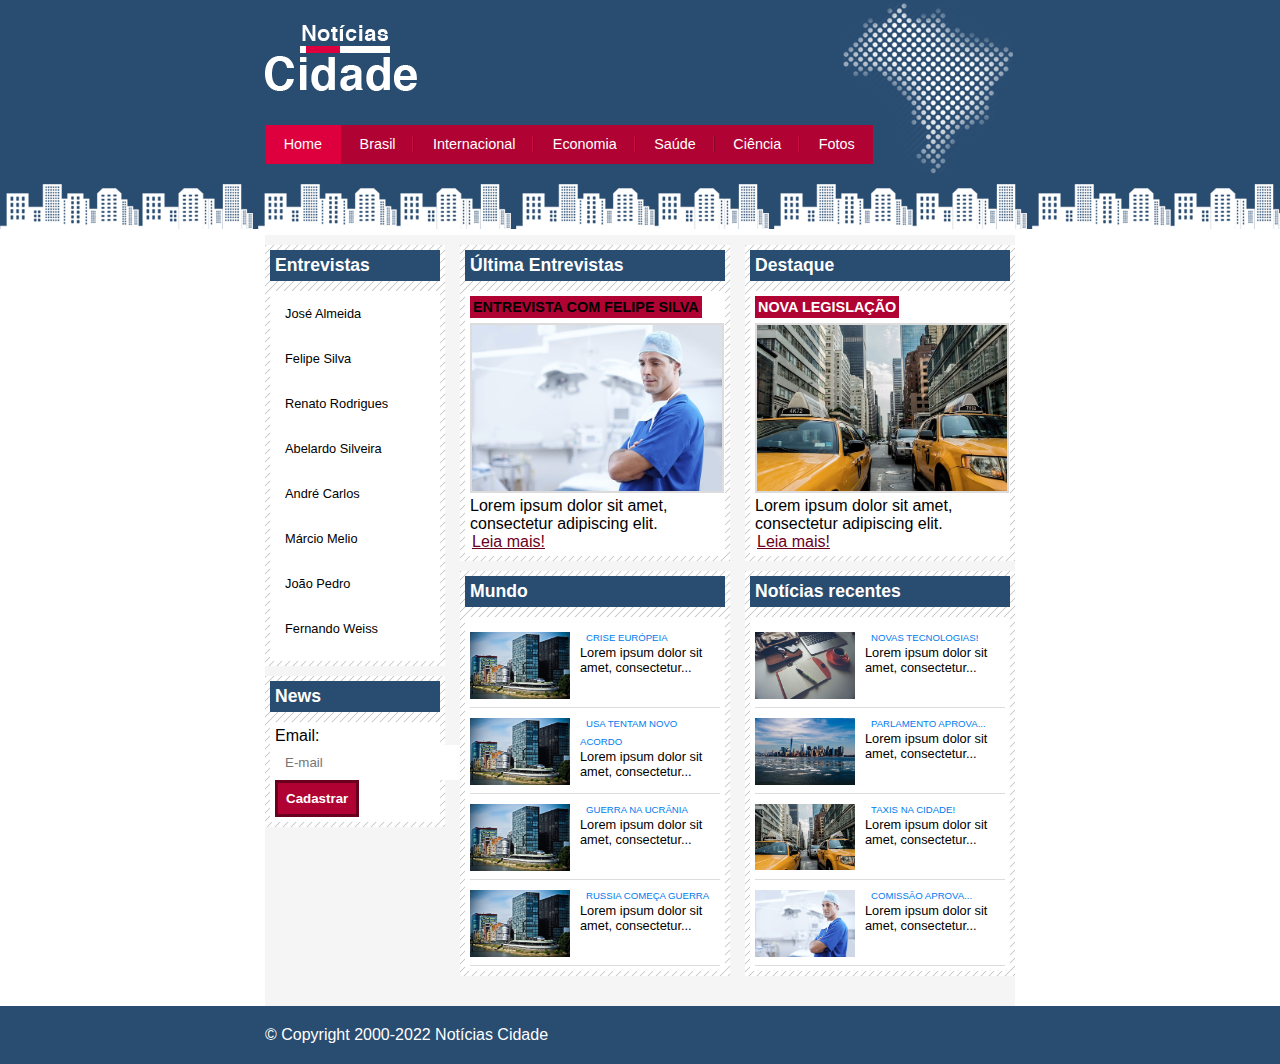
<file: index.html>
<!DOCTYPE html>
<html lang="en">
<head>
    <meta charset="UTF-8">
    <meta http-equiv="X-UA-Compatible" content="IE=edge">
    <meta name="viewport" content="width=device-width, initial-scale=1.0">
    <title>Noticias Cidade</title>
    <link rel="stylesheet" href="css/style.css">
</head>
<body id="home">
    <!-- Inicio main -->
    <main>
        <!-- Inicio header -->
        <header>
            <div><img src="imagens/logo.png" alt=""></div>
            <nav id="nav-top">
                <ul>
                    <li id="atual"><a href="index.html">Home</a></li>
                    <li><a href="brasil.html">Brasil</a></li>
                    <li><a href="">Internacional</a></li>
                    <li><a href="">Economia</a></li>
                    <li><a href="">Saúde</a></li>
                    <li><a href="">Ciência</a></li>
                    <li><a href="fotos.html" class="last">Fotos</a></li>
                </ul>
            </nav>
        </header>
        <!-- Fim header -->
        <!-- Inicio principal -->
        <div id="principal">
            <!-- Inicio -->
            <div id="lateral">
                <!-- Inicio caixa -->
                <div class="caixa">
                    <div class="titulo">
                        <h2>Entrevistas</h2>
                    </div>
                    <div class="conteudo">
                        <ul>
                            <li><a href="">José Almeida</a></li>
                            <li><a href="">Felipe Silva</a></li>
                            <li><a href="">Renato Rodrigues</a></li>
                            <li><a href="">Abelardo Silveira</a></li>
                            <li><a href="">André Carlos</a></li>
                            <li><a href="">Márcio Melio</a></li>
                            <li><a href="">João Pedro</a></li>
                            <li><a href="">Fernando Weiss</a></li>
                        </ul>
                    </div>
                </div>
                <!-- Fim caixa -->
                <div class="caixa">
                    <div class="titulo">
                        <h2>News</h2>
                    </div>
                    <div class="conteudo">
                        <ul>
                            <form action="">
                                Email:<br>
                                <input type="text" name="email" id="email" placeholder="E-mail">
                                <input type="submit" value="Cadastrar">
                            </form>
                        </ul>
                    </div>
                </div>
            </div>
            <!-- Fim lateral -->
            <!-- Inicio primario -->
            <div id="primario">
                <div class="caixa">
                    <div class="titulo">
                        <h2>Última Entrevistas</h2>
                    </div>
                    <div class="conteudo">
                        <h3>ENTREVISTA COM FELIPE SILVA</h3>
                        <img src="imagens/doutor.jpg" alt="" class="imagem">
                        <p>Lorem ipsum dolor sit amet, consectetur adipiscing elit.</p>
                        <a href="" class="leia-mais">Leia mais!</a>
                    </div>
                </div>
                <div class="caixa">
                    <div class="titulo">
                        <h2>Mundo</h2>
                    </div>
                    <div class="conteudo">
                        <div class="mundo">
                            <a href="">crise európeia</a>
                            <p>Lorem ipsum dolor sit amet, consectetur...</p>
                        </div>
                        <div class="mundo">
                            <a href="">usa tentam novo acordo</a>
                            <p>Lorem ipsum dolor sit amet, consectetur...</p>
                        </div>
                        <div class="mundo">
                            <a href="">guerra na ucrânia</a>
                            <p>Lorem ipsum dolor sit amet, consectetur...</p>
                        </div>
                        <div class="mundo">
                            <a href="">russia começa guerra</a>
                            <p>Lorem ipsum dolor sit amet, consectetur...</p>
                        </div>
                    </div>
                </div>
            </div>
            <!-- Fim primario -->
            <!-- Inicio secundario -->
            <div id="secundario">
                <div class="caixa">
                    <div class="titulo">
                        <h2>Destaque</h2>
                    </div>
                    <div class="conteudo">
                        <h3>NOVA LEGISLAÇÃO</h3>
                        <img src="imagens/taxi.jpg" alt="" class="imagem">
                        <p>Lorem ipsum dolor sit amet, consectetur adipiscing elit.</p>
                        <a href="" class="leia-mais">Leia mais!</a>
                    </div>
                </div>
                <div class="caixa">
                    <div class="titulo">
                        <h2>Notícias recentes</h2>
                    </div>
                    <div class="conteudo">
                        <div class="recentes">
                            <div class="container-imagens">
                                <img src="imagens/tecnologia.jpg" alt=""class="imagens">
                            </div>
                            <div class="conteudo-recente">
                                <a href="">novas tecnologias!</a>
                                <p>Lorem ipsum dolor sit amet, consectetur...</p>    
                            </div>
                        </div>
                        <div class="recentes">
                            <div class="container-imagens">
                                <img src="imagens/cidade.jpg" alt=""class="imagens">
                            </div>
                            <div class="conteudo-recente">
                                <a href="">parlamento aprova...</a>
                                <p>Lorem ipsum dolor sit amet, consectetur...</p>    
                            </div>
                        </div>
                        <div class="recentes">
                            <div class="container-imagens">
                                <img src="imagens/taxi.jpg" alt=""class="imagens">
                            </div>
                            <div class="conteudo-recente">
                                <a href="">taxis na cidade!</a>
                                <p>Lorem ipsum dolor sit amet, consectetur...</p>    
                            </div>
                        </div>
                        <div class="recentes">
                            <div class="container-imagens">
                                <img src="imagens/doutor.jpg" alt="" class="imagens">
                            </div>
                            <div class="conteudo-recente">
                                <a href="">comissão aprova...</a>
                                <p>Lorem ipsum dolor sit amet, consectetur...</p>
                            </div>
                        </div>
                    </div>
                </div>
            </div>
            <!-- Fim secundario -->
            <div class="clear"></div>
        </div>
        <!-- Fim principal -->
        <div class="clear"></div>
    </main>
    <!-- Fim main -->
    <footer>
        <div id="rodape">
            <!--Simbolo de Copyright-->
            &copy; Copyright 2000-2022 Notícias Cidade
        </div>
    </footer>
</body>
</html>
</file>
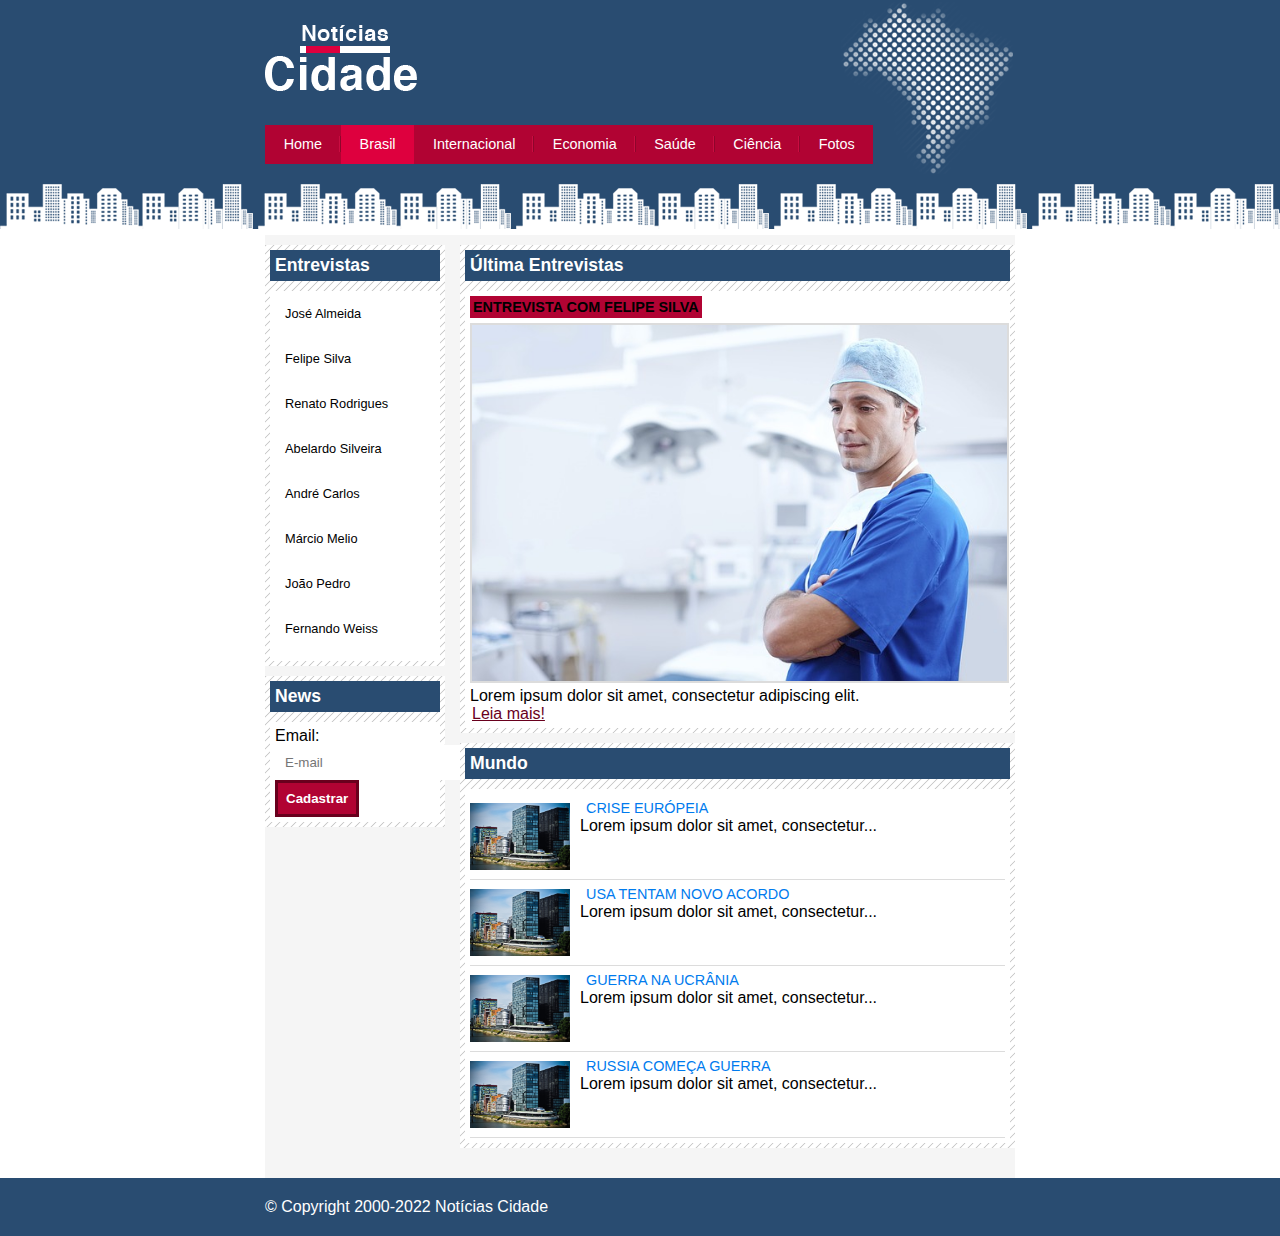
<file: brasil.html>
<!DOCTYPE html>
<html lang="en">
<head>
    <meta charset="UTF-8">
    <meta http-equiv="X-UA-Compatible" content="IE=edge">
    <meta name="viewport" content="width=device-width, initial-scale=1.0">
    <title>Noticias Cidade</title>
    <link rel="stylesheet" href="css/style.css">
</head>
<body id="brasil">
    <main>
        <header>
            <div><img src="imagens/logo.png" alt=""></div>
            <nav id="nav-top">
                <ul>
                    <li><a href="index.html">Home</a></li>
                    <li id="atual"><a href="brasil.html">Brasil</a></li>
                    <li><a href="">Internacional</a></li>
                    <li><a href="">Economia</a></li>
                    <li><a href="">Saúde</a></li>
                    <li><a href="">Ciência</a></li>
                    <li><a href="fotos.html" class="last">Fotos</a></li>
                </ul>
            </nav>
        </header>
        <div id="principal">
            <!-- Inicio -->
            <div id="lateral">
                <div class="caixa">
                    <div class="titulo">
                        <h2>Entrevistas</h2>
                    </div>
                    <div class="conteudo">
                        <ul>
                            <li><a href="">José Almeida</a></li>
                            <li><a href="">Felipe Silva</a></li>
                            <li><a href="">Renato Rodrigues</a></li>
                            <li><a href="">Abelardo Silveira</a></li>
                            <li><a href="">André Carlos</a></li>
                            <li><a href="">Márcio Melio</a></li>
                            <li><a href="">João Pedro</a></li>
                            <li><a href="">Fernando Weiss</a></li>
                        </ul>
                    </div>
                </div>
                <div class="caixa">
                    <div class="titulo">
                        <h2>News</h2>
                    </div>
                    <div class="conteudo">
                        <ul>
                            <form action="">
                                Email:<br>
                                <input type="text" name="email" id="email" placeholder="E-mail">
                                <input type="submit" value="Cadastrar">
                            </form>
                        </ul>
                    </div>
                </div>
            </div>
            <!-- Fim lateral -->
            <!-- Inicio primario -->
            <div id="primario">
                <div class="caixa">
                    <div class="titulo">
                        <h2>Última Entrevistas</h2>
                    </div>
                    <div class="conteudo">
                        <h3>ENTREVISTA COM FELIPE SILVA</h3>
                        <img src="imagens/doutor.jpg" alt="" class="imagem">
                        <p>Lorem ipsum dolor sit amet, consectetur adipiscing elit.</p>
                        <a href="" class="leia-mais">Leia mais!</a>
                    </div>
                </div>
                <div class="caixa">
                    <div class="titulo">
                        <h2>Mundo</h2>
                    </div>
                    <div class="conteudo">
                        <div class="mundo">
                            <a href="">crise európeia</a>
                            <p>Lorem ipsum dolor sit amet, consectetur...</p>
                        </div>
                        <div class="mundo">
                            <a href="">usa tentam novo acordo</a>
                            <p>Lorem ipsum dolor sit amet, consectetur...</p>
                        </div>
                        <div class="mundo">
                            <a href="">guerra na ucrânia</a>
                            <p>Lorem ipsum dolor sit amet, consectetur...</p>
                        </div>
                        <div class="mundo">
                            <a href="">russia começa guerra</a>
                            <p>Lorem ipsum dolor sit amet, consectetur...</p>
                        </div>
                    </div>
                </div>
            </div>
            <!-- Fim primario -->
            <div class="clear"></div>
        </div>
        <div class="clear"></div>
    </main>
    <footer>
        <div id="rodape">
            <!--Simbolo de Copyright-->
            &copy; Copyright 2000-2022 Notícias Cidade
        </div>
    </footer>
</body>
</html>
</file>
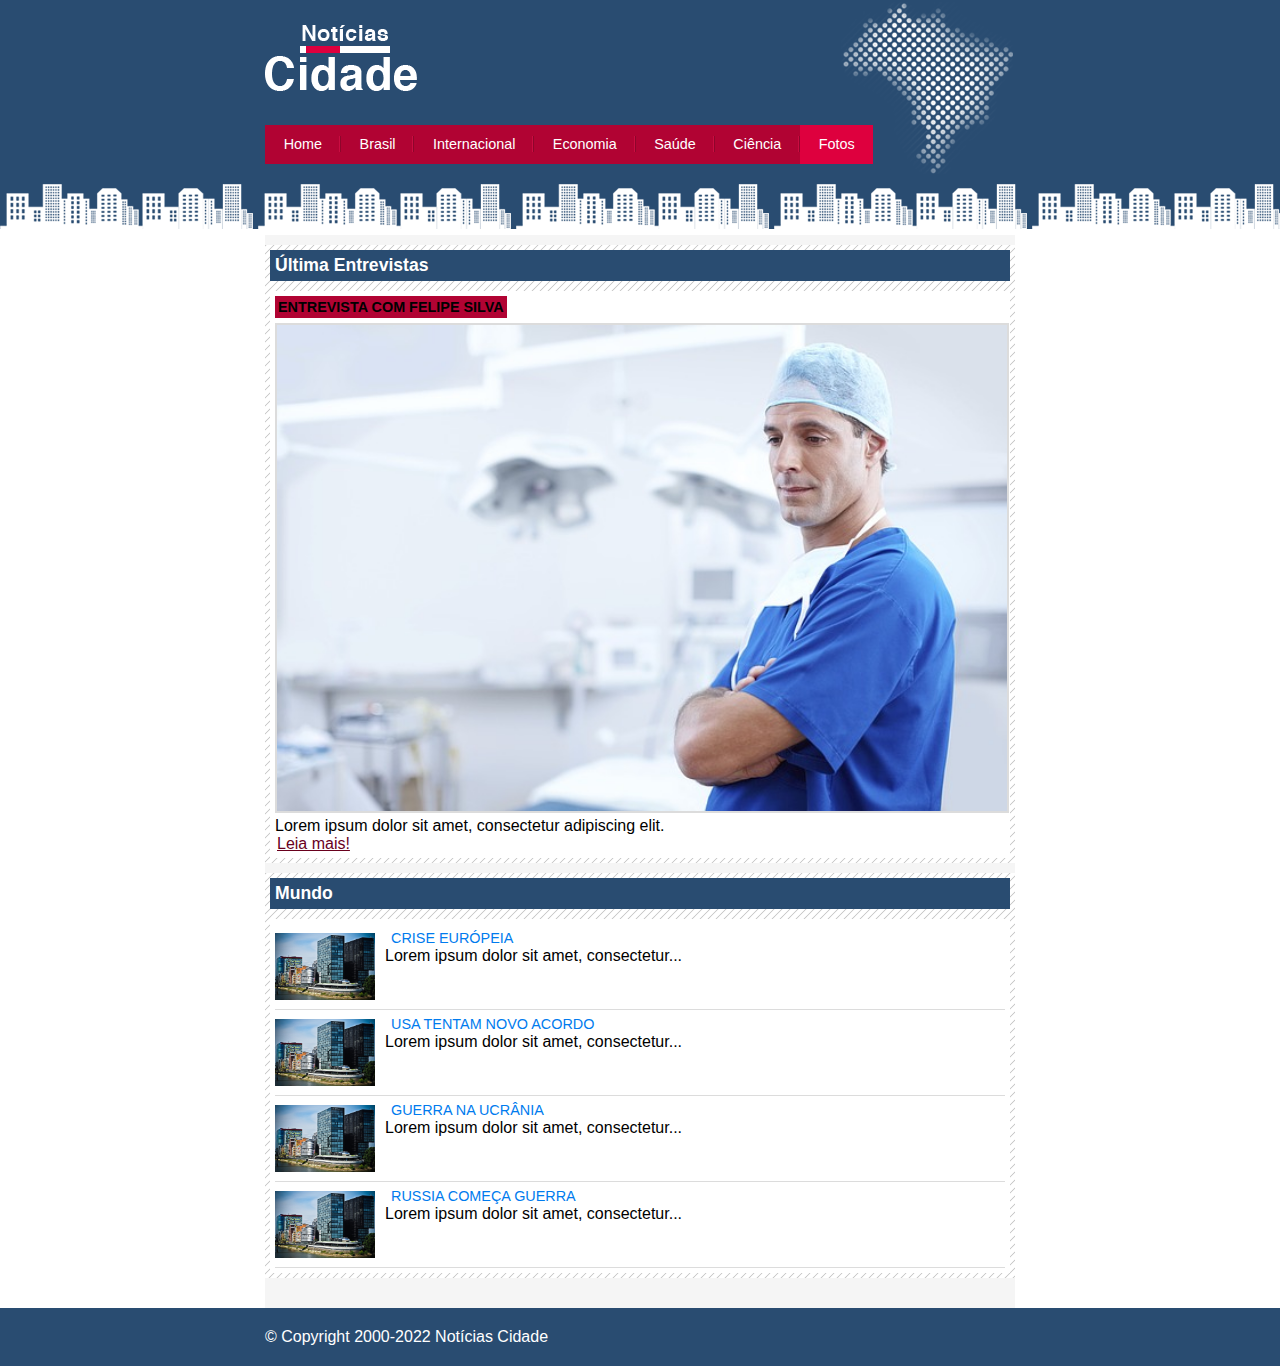
<file: fotos.html>
<!DOCTYPE html>
<html lang="en">
<head>
    <meta charset="UTF-8">
    <meta http-equiv="X-UA-Compatible" content="IE=edge">
    <meta name="viewport" content="width=device-width, initial-scale=1.0">
    <title>Noticias Cidade</title>
    <link rel="stylesheet" href="css/style.css">
</head>
<body id="fotos">
    <main>
        <header>
            <div><img src="imagens/logo.png" alt=""></div>
            <nav id="nav-top">
                <ul>
                    <li><a href="index.html">Home</a></li>
                    <li><a href="brasil.html">Brasil</a></li>
                    <li><a href="">Internacional</a></li>
                    <li><a href="">Economia</a></li>
                    <li><a href="">Saúde</a></li>
                    <li><a href="">Ciência</a></li>
                    <li id="atual"><a href="fotos.html" class="last">Fotos</a></li>
                </ul>
            </nav>
        </header>
        <div id="principal">
            <!-- Inicio primario -->
            <div id="primario">
                <div class="caixa">
                    <div class="titulo">
                        <h2>Última Entrevistas</h2>
                    </div>
                    <div class="conteudo">
                        <h3>ENTREVISTA COM FELIPE SILVA</h3>
                        <img src="imagens/doutor.jpg" alt="" class="imagem">
                        <p>Lorem ipsum dolor sit amet, consectetur adipiscing elit.</p>
                        <a href="" class="leia-mais">Leia mais!</a>
                    </div>
                </div>
                <div class="caixa">
                    <div class="titulo">
                        <h2>Mundo</h2>
                    </div>
                    <div class="conteudo">
                        <div class="mundo">
                            <a href="">crise európeia</a>
                            <p>Lorem ipsum dolor sit amet, consectetur...</p>
                        </div>
                        <div class="mundo">
                            <a href="">usa tentam novo acordo</a>
                            <p>Lorem ipsum dolor sit amet, consectetur...</p>
                        </div>
                        <div class="mundo">
                            <a href="">guerra na ucrânia</a>
                            <p>Lorem ipsum dolor sit amet, consectetur...</p>
                        </div>
                        <div class="mundo">
                            <a href="">russia começa guerra</a>
                            <p>Lorem ipsum dolor sit amet, consectetur...</p>
                        </div>
                    </div>
                </div>
            </div>
            <!-- Fim primario -->
            <div class="clear"></div>
        </div>
        <div class="clear"></div>
    </main>
    <footer>
        <div id="rodape">
            <!--Simbolo de Copyright-->
            &copy; Copyright 2000-2022 Notícias Cidade
        </div>
    </footer>
</body>
</html>
</file>
<file: css/style.css>
* {
    margin: 0;
    padding: 0;
}

body{
    font-family: "Trebuchet Ms", Helvetica, sans-serif;
    background: #fff url(../imagens/fundo.png) repeat-x;
}

main{
    width: 750px;
    margin: 0 auto;
}

header{
    height: 150px;
    background: url(../imagens/detalhe-topo.png) no-repeat right top;
    padding-top: 25px;
}


/*
**Barra de Navegação
*/
a{
    text-decoration: none;
}

ul{
    list-style-type: none;
}

#nav-top ul{
    background: #b10333;
    margin-top: 30px;
    float: left;
}

#nav-top li{
    float: left;
}

#nav-top li a{
    font-size: 0.9em;
    display: block;
    padding: 0.3em 1.3em;
    line-height: 2.1em;
    color: #fff;
    background: url(../imagens/divisor.png) no-repeat right;
}

#nav-top .last{
    background: none;
}

#nav-top li a:hover{
    color: #69001d;
}

#nav-top #atual a{
    color: #fff;
    background: #de003e;
}

/*
**Layaout
*/
#principal{
    margin-top: 60px;
    background: #f5f5f5;
}

#primario, #secundario, #lateral{
    margin-top: 0;
    margin-right: 0;
    margin-bottom: 20px;
    float: left;
}

#primario, #secundario{
    width: 270px;
    margin-left: 15px;
}

#brasil #primario{
    width: 555px;
    float: right;
}

#fotos #primario{
    width: 100%;
    margin-left: 0;
}

#lateral{
    width: 180px;
    float: left;
}

.clear{
    clear: both;
}

.caixa{
    margin: 10px 0;
    padding: 5px;
    background: url(../imagens/fundo-caixa.png);
}

.conteudo{
    background: #fff;
    padding: 5px;
}

/*
**Lateral
*/
.titulo h2{
    background: #294c71;
    color: #fff;
    padding: 5px;
    font-size: 1.1em;
    margin-bottom: 10px;
}

#lateral .conteudo a{
    font-size: 0.8em;
    color: black;
    display: block;
    padding: 10px;
    margin-bottom: 10px;
}

#lateral .conteudo a:hover{
    color: rgb(180, 178, 178);
    background: url(../imagens/marcador.png) no-repeat left center;
    padding-left: 20px;
}

input#email{
    padding: 10px;
    border: none;
}

input[type="submit"]{
    padding: 8px;
    color: white;
    background: #b10333;
    font-weight: bold;
    border: 3px solid #69001d;
    cursor: pointer;
}

input[type="submit"]:hover{
    background: #de003e;
    border: 3px solid #b10333;
}
/*
**Fim Lateral
*/
/*
**primario
*/
.imagem{
    width: 100%;
    border: 2px solid gainsboro;
}
h3{
    font-size: 0.9em;
    padding: 3px;
    margin-bottom: 5px;
    background: #b10333;
    display: inline-block;
}
a.leia-mais{
    margin-left: 2px;
    text-decoration: underline;
    color: #69001d;
}

a.leia-mais:hover{
    color: #b10333;
}

.mundo{
    height: 75px;
    background: url(../imagens/mundo.jpg) no-repeat left;
    background-size: 100px;/*100px*/
    padding-top: 5px;
    padding-bottom: 5px;
    padding-left: 110px;
    border-bottom: 1px solid gainsboro;
}

.mundo a{
    padding-left: 6px;
    font-size: 0.9em;
    text-transform: uppercase;
    color: #007bee;
}

#home .mundo a{
    font-size: 0.6em;
}

#home .mundo p{
    font-size: 0.8em;
}
/*
**Fim primario
*/
/*
**secundario
*/
#secundario h3{
    color: #fff;
}

.recentes{
    height: 75px;
    padding-top: 5px;
    padding-bottom: 5px;
    border-bottom: 1px solid gainsboro;
}

.conteudo-recente{
    margin-left: 110px;
}

.recentes a{
    /*padding-left: 10px;*/
    margin-left: 6px;
    font-size: 0.6em;
    text-transform: uppercase;
    color: #007bee;
}

.recentes p{
    /*margin-left: 10px;*/
    font-size: 0.8em;
}

.container-imagens{
    margin-top: 5px;
    width: 100px;
    float: left;
}

.imagens{
    width: 100%;
}
/*
**Fim secundario
*/
/*
**Fim Layaout
*/
/*
**Rodapé
*/
footer{
    background: #294c71;
    padding: 20px;
}

#rodape{
    width: 750px;
    margin: 0 auto;
    color: #fff;
}
</file>
